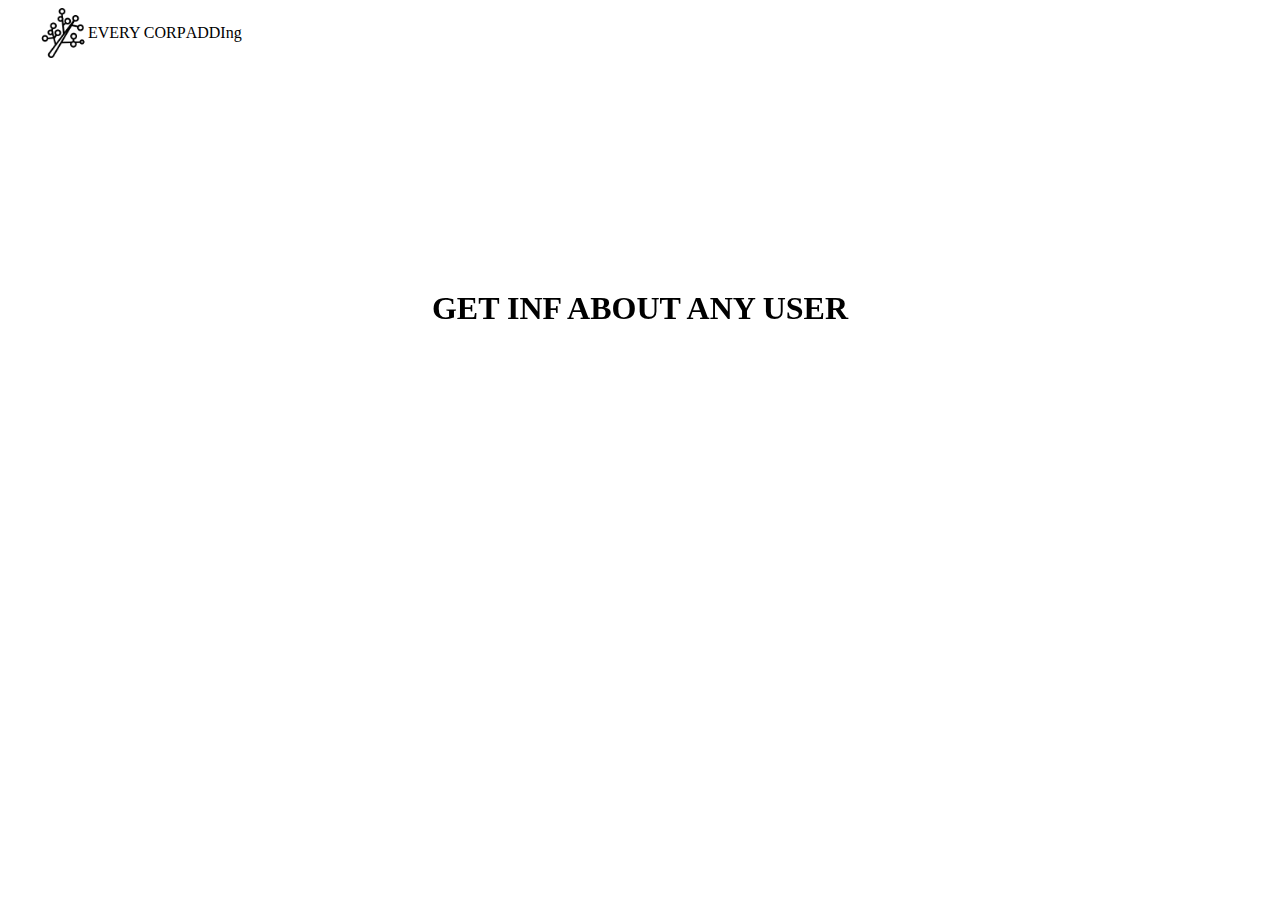
<file: index.html>
<!DOCTYPE html>
<html lang="en">
  <head>
    <meta charset="UTF-8" />
    <meta http-equiv="X-UA-Compatible" content="IE=edge" />
    <meta name="viewport" content="width=device-width, initial-scale=1.0" />
    <title>Document</title>
    <link rel="stylesheet" href="style.css" />
  </head>
  <body>
    <div class="header">
      <img src="branch.png" alt="" />
      <span>EVERY CORP</span>
      <span>ADDIng</span>
    </div>
    <section class="starting">
      <h1>GET INF ABOUT ANY USER</h1>
    </section>
    <script src="script.js"></script>
  </body>
</html>
</file>
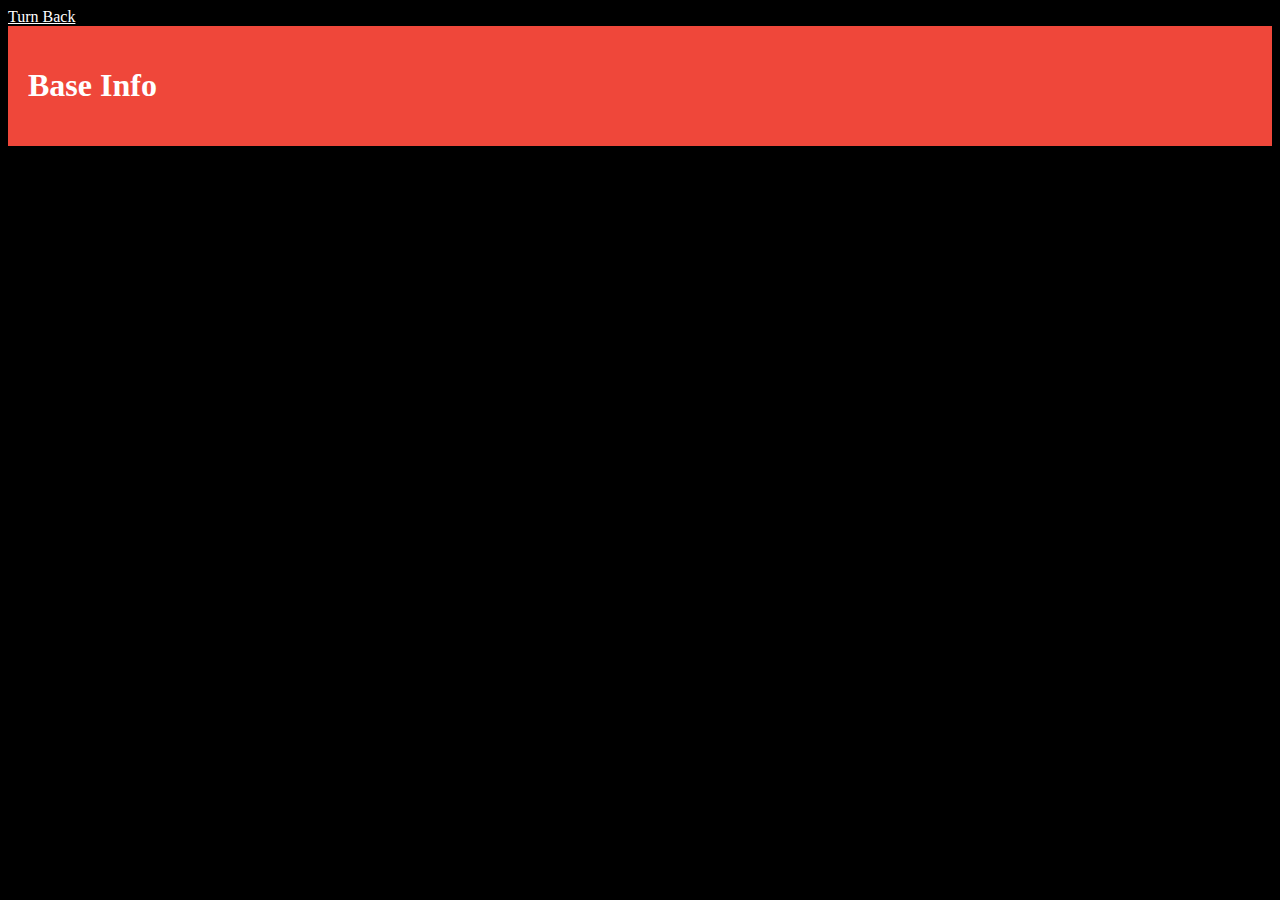
<file: index1.html>
<!DOCTYPE html>
<html lang="en">
  <head>
    <meta charset="UTF-8" />
    <meta http-equiv="X-UA-Compatible" content="IE=edge" />
    <meta name="viewport" content="width=device-width, initial-scale=1.0" />
    <title>Document</title>
    <link rel="stylesheet" href="style1.css" />
  </head>
  <body>
    <a href="index.html">Turn Back</a>
    <section class="info">
      <div id="row"></div>
    </section>
    <script src="script1.js"></script>
  </body>
</html>
</file>
<file: style.css>
.header img {
  width: 50px;
  margin-left: 30px;
}

.header span {
  font-family: cursive;
  color: black;
}

.header {
  display: flex;
  align-items: center;
  background-color: white;
}

button:hover {
  opacity: 0.8;
}

body {
  background: url(https://img.freepik.com/free-photo/neutral-abstract-texture-minimal-background_53876-98402.jpg?w=740&t=st=1686064500~exp=1686065100~hmac=ec918d891963c72ab24944ed9fef6745989fc07d68488f70ec41f65299e186b5)
    no-repeat center center fixed;
  -webkit-background-size: cover;
  -moz-background-size: cover;
  -o-background-size: cover;
  background-size: cover;
}

.starting {
  backdrop-filter: blur(5px);
  height: 500px;
  display: flex;
  justify-content: center;
  align-items: center;
}
</file>
<file: style1.css>
body {
  background: #000;
}

a {
  color: white;
}
</file>
